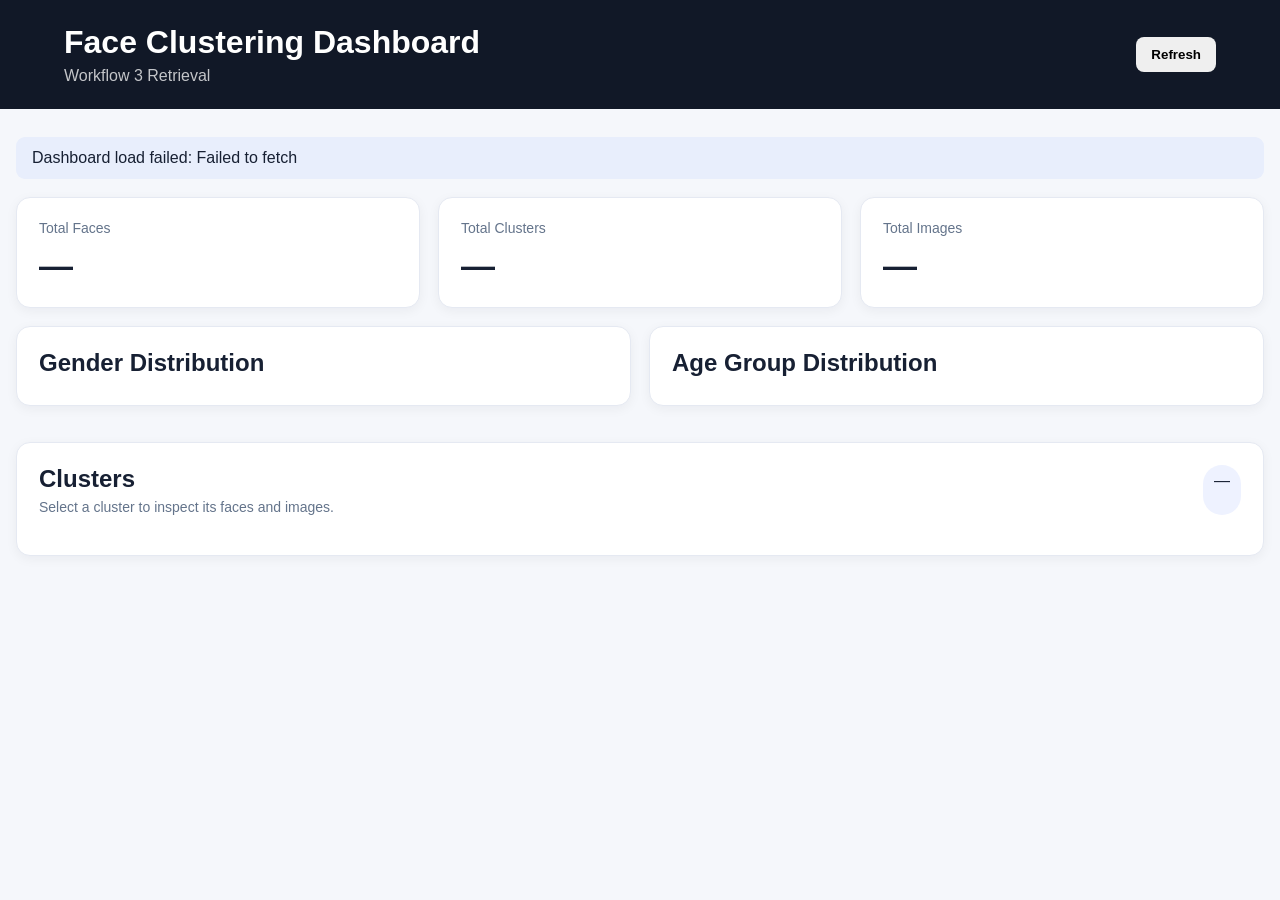
<file: micro-face-pipeline/frontend/index.html>
<!doctype html>
<html lang="en">
<head>
  <meta charset="utf-8">
  <meta name="viewport" content="width=device-width,initial-scale=1">
  <title>Face Clustering Dashboard</title>
  <link rel="stylesheet" href="style.css">
</head>
<body>
<header class="topbar">
  <div>
    <h1>Face Clustering Dashboard</h1>
    <p>Workflow 3 Retrieval</p>
  </div>
  <button id="refreshBtn">Refresh</button>
</header>

<main class="container">
  <div id="status" class="status">Loading dashboard...</div>

  <section class="cards">
    <article class="card"><span>Total Faces</span><strong id="totalFaces">—</strong></article>
    <article class="card"><span>Total Clusters</span><strong id="totalClusters">—</strong></article>
    <article class="card"><span>Total Images</span><strong id="totalImages">—</strong></article>
  </section>

  <section class="two">
    <article class="panel">
      <h2>Gender Distribution</h2>
      <div id="genderDistribution"></div>
    </article>
    <article class="panel">
      <h2>Age Group Distribution</h2>
      <div id="ageDistribution"></div>
    </article>
  </section>

  <section class="panel">
    <div class="heading">
      <div>
        <h2>Clusters</h2>
        <p>Select a cluster to inspect its faces and images.</p>
      </div>
      <span id="clusterCount" class="badge">—</span>
    </div>
    <div id="clusters" class="clusters"></div>
  </section>

  <section id="clusterPanel" class="panel hidden">
    <div class="heading">
      <div>
        <h2 id="clusterTitle">Cluster</h2>
        <p id="clusterMeta"></p>
      </div>
      <button id="closeCluster">Close</button>
    </div>

    <div id="clusterFaces" class="face-grid"></div>

    <h3>Images in Cluster</h3>
    <div id="clusterImages" class="images"></div>
  </section>

  <section id="imagePanel" class="panel hidden">
    <div class="heading">
      <div>
        <h2 id="imageTitle">Image Faces</h2>
        <p id="imageMeta"></p>
      </div>
      <button id="closeImage">Close</button>
    </div>

    <div id="imageFaces" class="face-grid"></div>
  </section>
</main>

<script src="app.js"></script>
</body>
</html>
</file>
<file: micro-face-pipeline/frontend/style.css>
*{box-sizing:border-box}

body{
  margin:0;
  background:#f5f7fb;
  color:#172033;
  font-family:Arial,sans-serif
}

.topbar{
  padding:24px 5vw;
  background:#111827;
  color:white;
  display:flex;
  justify-content:space-between;
  align-items:center
}

.topbar h1{margin:0}
.topbar p{margin:6px 0 0;opacity:.75}

.topbar button,.panel button{
  border:0;
  border-radius:8px;
  padding:10px 15px;
  cursor:pointer;
  font-weight:600
}

.container{
  width:min(1280px,calc(100% - 32px));
  margin:28px auto
}

.status{
  padding:12px 16px;
  border-radius:9px;
  background:#e8eefc;
  margin-bottom:18px
}

.status.ok{background:#e8f7ee}
.status.error{background:#fdecec}

.cards,.two{
  display:grid;
  grid-template-columns:repeat(3,1fr);
  gap:18px;
  margin-bottom:18px
}

.two{grid-template-columns:repeat(2,1fr)}

.card,.panel{
  background:white;
  border:1px solid #e5e9f2;
  border-radius:14px;
  padding:22px;
  box-shadow:0 3px 12px rgba(15,23,42,.05)
}

.card span{
  display:block;
  color:#64748b;
  font-size:14px;
  margin-bottom:10px
}

.card strong{font-size:34px}

.panel{margin-bottom:18px}
.panel h2{margin:0 0 6px}
.panel h3{margin-top:26px}

.heading{
  display:flex;
  justify-content:space-between;
  gap:16px;
  margin-bottom:18px
}

.heading p{
  margin:0;
  color:#64748b;
  font-size:14px
}

.badge{
  background:#eef2ff;
  padding:7px 11px;
  border-radius:999px;
  white-space:nowrap
}

.clusters{
  display:grid;
  grid-template-columns:repeat(auto-fill,minmax(150px,1fr));
  gap:12px
}

.cluster{
  background:#f8fafc;
  border:1px solid #e2e8f0;
  border-radius:10px;
  padding:15px;
  text-align:left;
  cursor:pointer
}

.cluster:hover,.image:hover{
  border-color:#6366f1;
  background:#f5f3ff
}

.muted{
  color:#64748b;
  font-size:13px
}

/* Face thumbnail cards */
.face-grid{
  display:grid;
  grid-template-columns:repeat(auto-fill,minmax(300px,1fr));
  gap:14px
}

.face{
  border:1px solid #e5e9f2;
  border-radius:12px;
  padding:12px;
  background:#fafbfe;
  display:grid;
  grid-template-columns:92px 1fr;
  gap:14px;
  align-items:start
}

.face:hover{
  border-color:#6366f1;
  background:#f8f7ff
}

.face-thumb{
  width:92px;
  height:92px;
  object-fit:cover;
  border-radius:10px;
  border:1px solid #dbe2ec;
  background:#eef2f7;
  display:block
}

.face-info{
  min-width:0
}

.face-title{
  font-weight:700;
  margin-bottom:5px
}

.face-row{
  margin-top:6px;
  font-size:14px
}

.face-metric{
  margin-top:7px;
  font-size:13px;
  color:#475569
}

.face-thumb.fallback{
  object-fit:contain;
  padding:12px
}

.image{
  border:1px solid #e5e9f2;
  border-radius:10px;
  padding:13px;
  background:#fafbfe;
  cursor:pointer;
  margin-bottom:10px
}

.images{
  display:grid;
  grid-template-columns:repeat(auto-fill,minmax(220px,1fr));
  gap:12px
}

.hidden{display:none}

.dist{
  display:grid;
  grid-template-columns:90px 1fr 45px;
  align-items:center;
  gap:10px;
  margin:12px 0
}

.track{
  height:10px;
  border-radius:999px;
  background:#e5e7eb;
  overflow:hidden
}

.bar{
  height:100%;
  background:#6366f1;
  border-radius:999px
}

@media(max-width:760px){
  .cards,.two{grid-template-columns:1fr}
  .face-grid{grid-template-columns:1fr}
  .topbar{
    align-items:flex-start;
    gap:15px;
    flex-direction:column
  }
}
</file>
